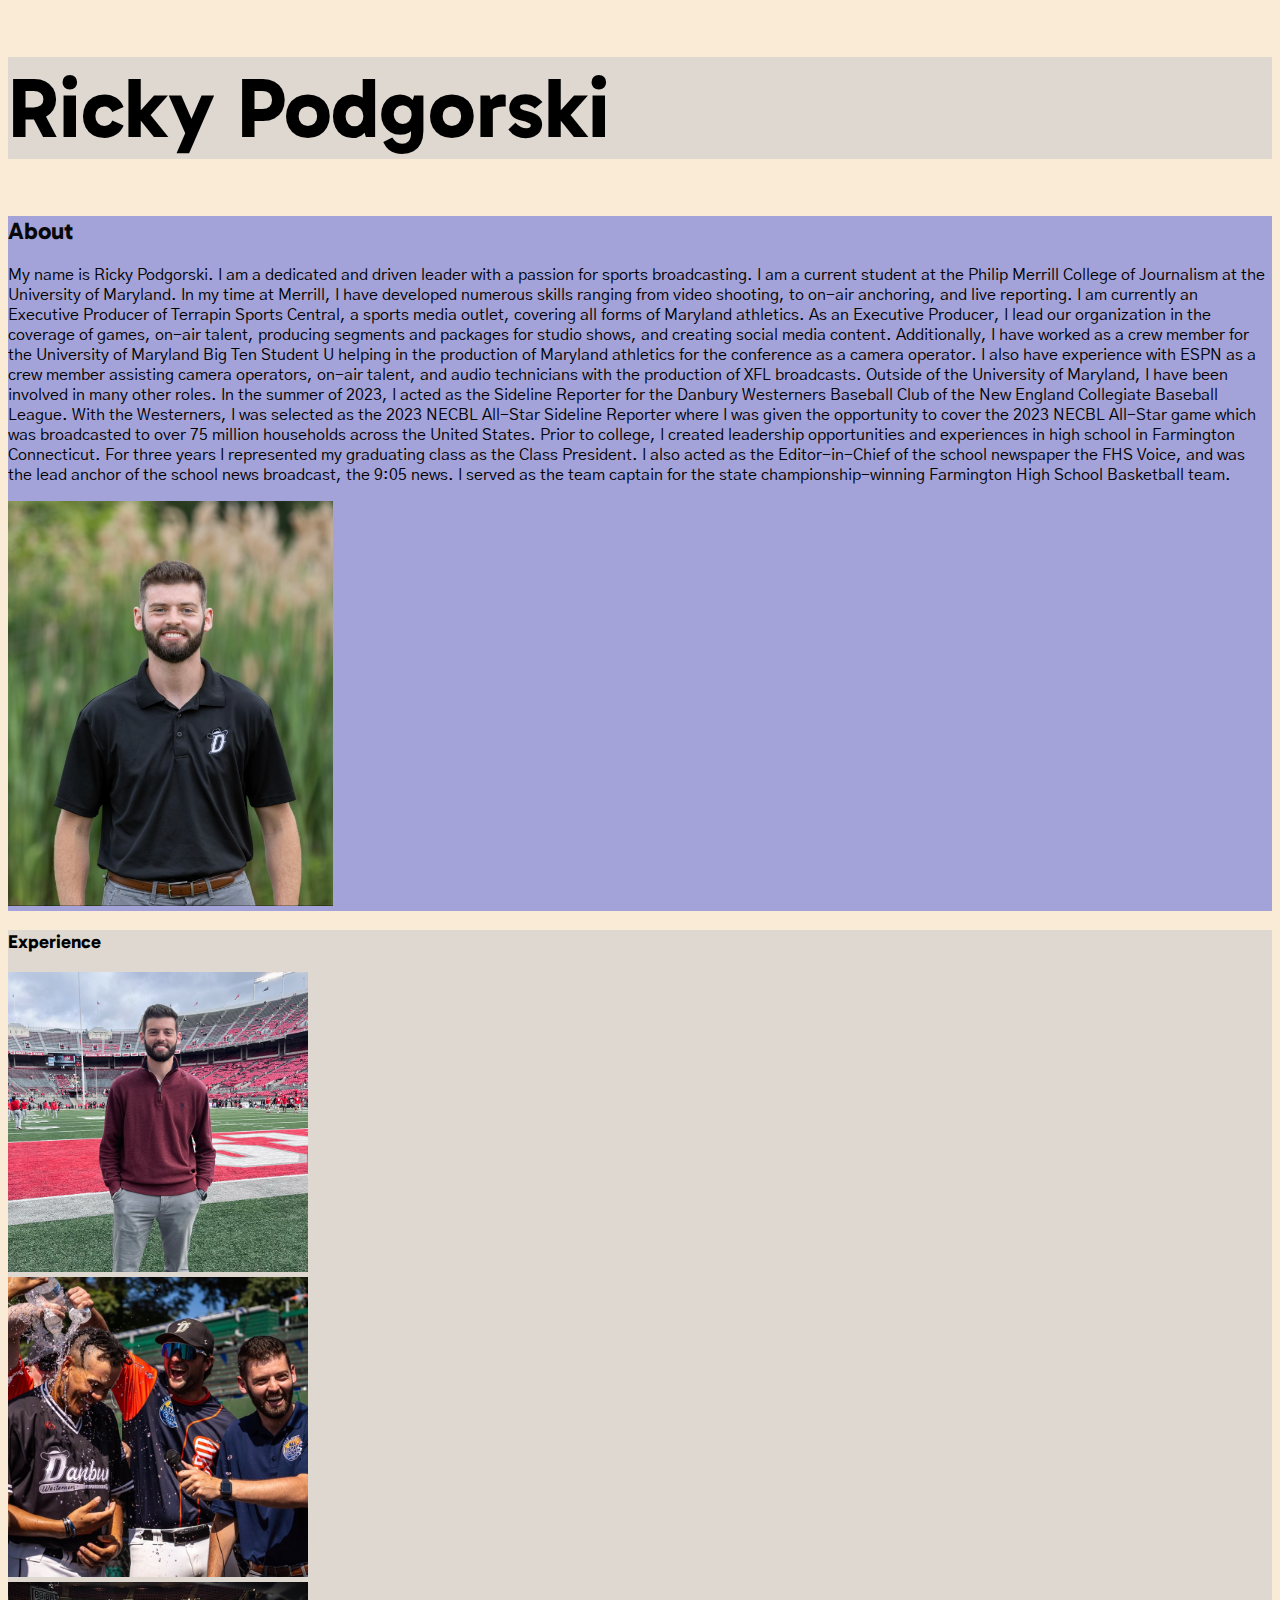
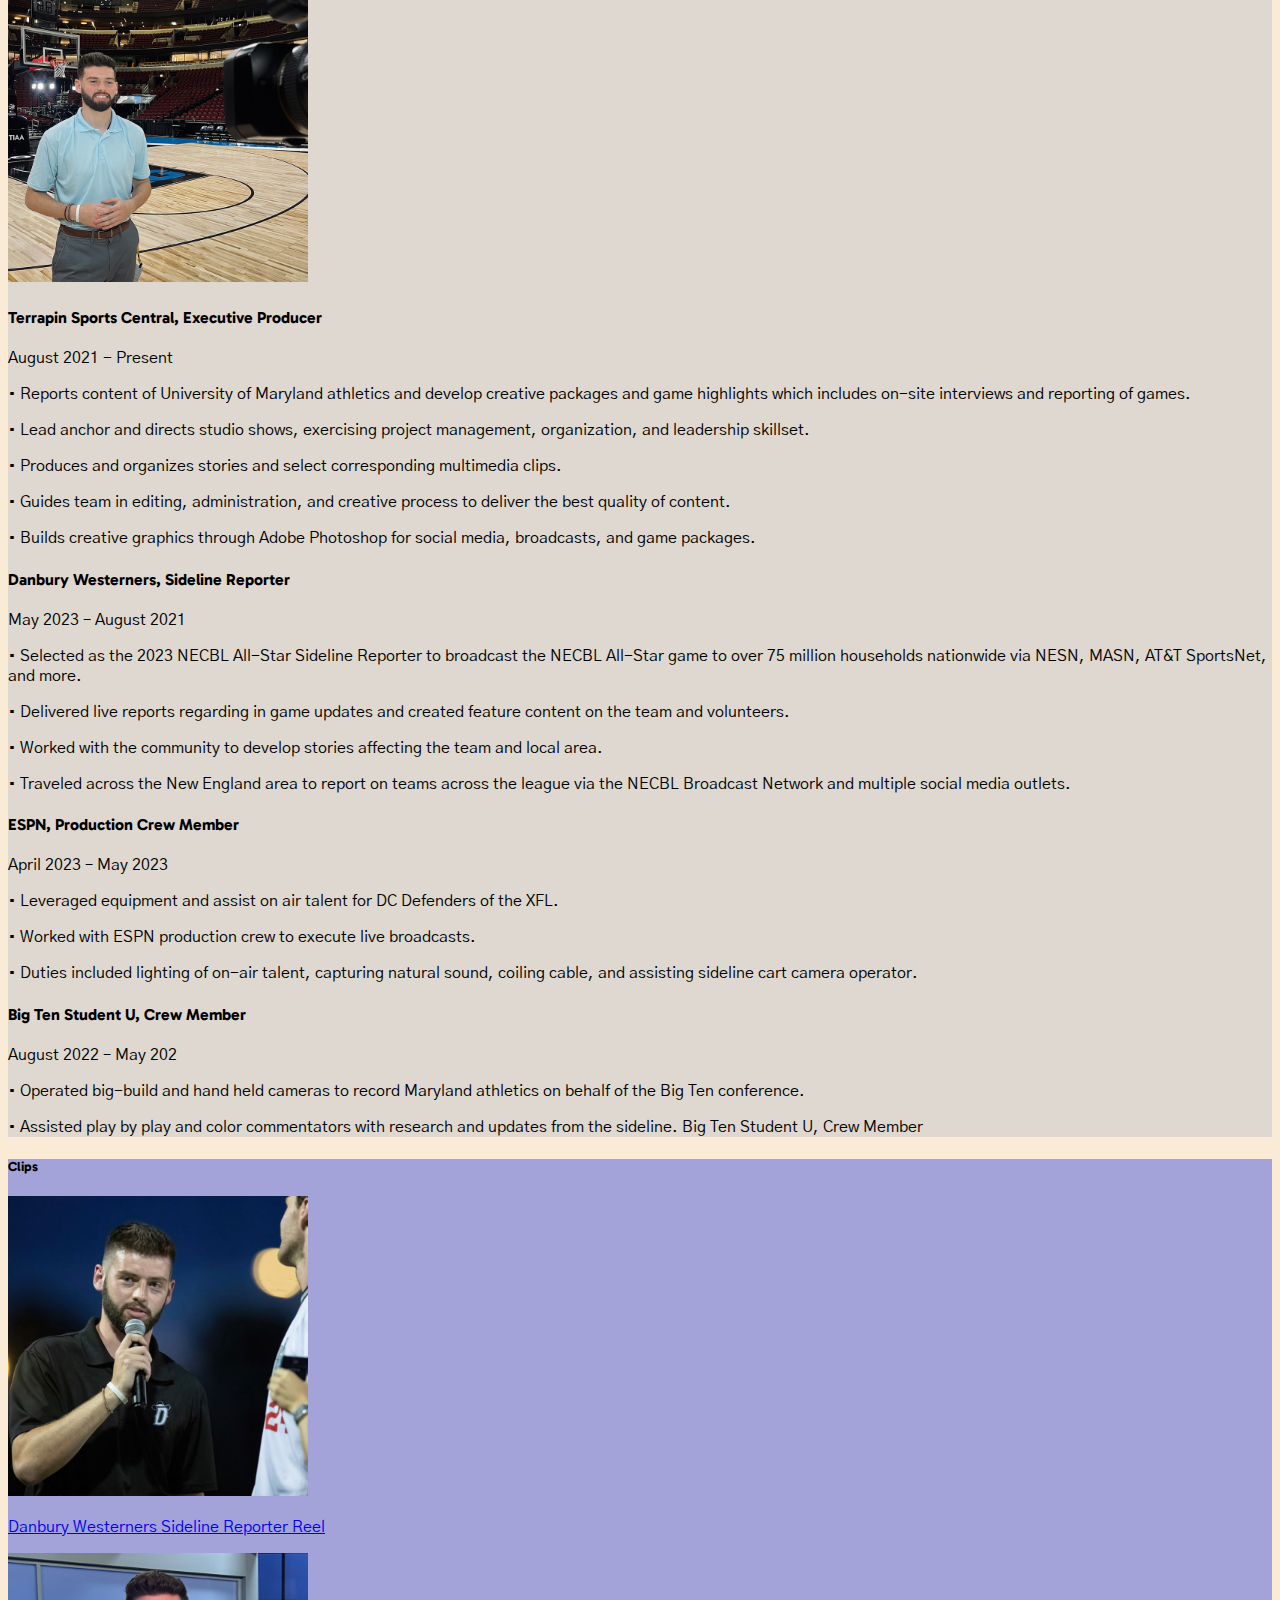
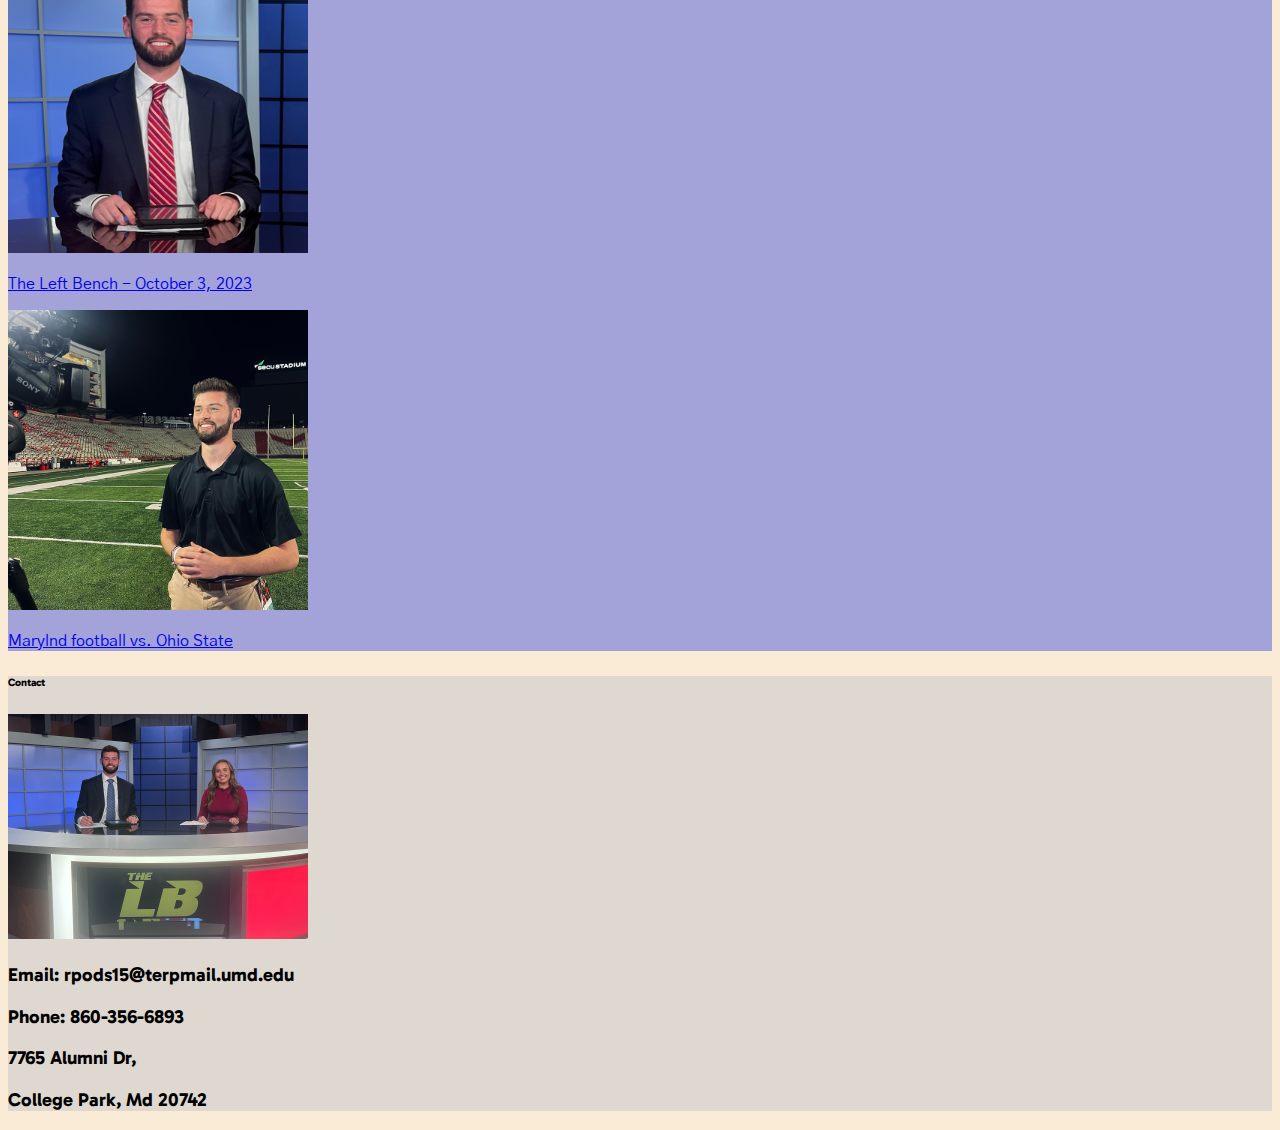
<file: portfolio/index.html>
<!DOCTYPE html>
<html lang="en">

<head>
    <!--meta info-->
    <meta charset="UTF-8">
    <meta name="viewport" content="width=device-width, initial-scale=1.0">
    <!--seo fields-->
    <title>Ricky Podgorski</title>
    <meta name="description"
        content="Aspiring sports journalist at the Philip Merrill College of journalism at the University of Maryland">
    <!--fonts-->
    <link rel="preconnect" href="https://fonts.googleapis.com">
    <link rel="preconnect" href="https://fonts.gstatic.com" crossorigin>
    <link
        href="https://fonts.googleapis.com/css2?family=Gabarito:wght@400;500;600;700;800;900&family=Gothic+A1:wght@100;200;300;400;500;600;700;800;900&display=swap"
        rel="stylesheet">

    <!--css-->
    <link href="https://cdn.jsdelivr.net/npm/bootstrap@5.3.2/dist/css/bootstrap.min.css" rel="stylesheet"
        integrity="sha384-T3c6CoIi6uLrA9TneNEoa7RxnatzjcDSCmG1MXxSR1GAsXEV/Dwwykc2MPK8M2HN" crossorigin="anonymous">

    <link rel="stylesheet" href="css/portfolio.css">
</head>

<body>
    <div class="box2">
        <div class="container-fluid">

            <header>
                <h1>Ricky Podgorski</h1>
            </header>
        </div>
    </div>
    <main>
        <section>
            <div class="box">
                <div class="container-fluid">
                    <div class="row justify-content-evenly">

                        <h2>About</h2>

                        <div class="col-sm-8">
                            <p>


                                My name is Ricky Podgorski. I am a dedicated and driven leader with a passion for sports
                                broadcasting. I am a current student at the Philip Merrill College of Journalism at the
                                University of Maryland. In my time at Merrill, I have developed numerous skills ranging
                                from video shooting, to on-air anchoring, and live reporting.
                                I am currently an Executive Producer of Terrapin Sports Central, a sports media outlet,
                                covering all forms of Maryland athletics. As an Executive Producer, I lead our
                                organization in the coverage of games, on-air talent, producing segments and packages
                                for studio shows, and creating social media content.

                                Additionally, I have worked as a crew member for the University of Maryland Big Ten
                                Student U helping in the production of Maryland athletics for the conference as a camera
                                operator. I also have experience with ESPN as a crew member assisting camera operators,
                                on-air talent, and audio technicians with the production of XFL broadcasts.

                                Outside of the University of Maryland, I have been involved in many other roles. In the
                                summer of 2023, I acted as the Sideline Reporter for the Danbury Westerners Baseball
                                Club of the New England Collegiate Baseball League. With the Westerners, I was selected
                                as
                                the 2023 NECBL All-Star Sideline Reporter where I was given the opportunity to cover the
                                2023 NECBL All-Star game which was broadcasted to over 75 million households across the
                                United States.

                                Prior to college, I created leadership opportunities and experiences in high school in
                                Farmington Connecticut. For three years I represented my graduating class as the Class
                                President. I also acted as the Editor-in-Chief of the school newspaper the FHS Voice,
                                and was the lead anchor of the school news broadcast, the 9:05 news. I served as the
                                team captain for the state championship-winning Farmington High School Basketball team.


                            </p>

                        </div>
                        <div class="col-sm-4">
                            <img src="images/head.jpg" alt="headshot" class="img-fluid" width="325">

                        </div>




                    </div>
                </div>
            </div>
        </section>



        <section>
            <div class="box2">
                <div class="container-fluid">

                    <h3>Experience</h3>
                    <div class="row justify-content-evenly">
                        <div class="col-sm-4">
                            <img src="images/ohio state.png" alt="ohio state" class="img-fluid" width="300">
                        </div>
                        <div class="col-sm-4">
                            <img src="images/necbl.png" alt="necbl" class="img-fluid" width="300">
                        </div>
                        <div class="col-sm-4">
                            <img src="images/big ten.png" alt="big ten" class="img-fluid" width="300">
                        </div>

                        <h4>
                            Terrapin Sports Central, Executive Producer</h4>

                        <p>August 2021 - Present </p>
                        <p>
                            • Reports content of University of Maryland athletics and develop creative packages and game
                            highlights which includes on-site interviews and reporting of games.</p>
                        <p>
                            • Lead anchor and directs studio shows, exercising project management, organization, and
                            leadership skillset.</p>
                        <p>
                            • Produces and organizes stories and select corresponding multimedia clips.</p>
                        <p>
                            • Guides team in editing, administration, and creative process to deliver the best quality
                            of content.</p>
                        <p>
                            • Builds creative graphics through Adobe Photoshop for social media, broadcasts, and game
                            packages.</p>
                        </p>

                        <h4>Danbury Westerners, Sideline Reporter
                        </h4>
                        <p>
                            May 2023 – August 2021
                        </p>
                        <p>
                            • Selected as the 2023 NECBL All-Star Sideline Reporter to broadcast the NECBL All-Star game
                            to over 75 million households nationwide via NESN, MASN, AT&T SportsNet, and more.
                        </p>
                        <p>• Delivered live reports regarding in game updates and created feature content on the team
                            and volunteers.</p>
                        <p>
                            • Worked with the community to develop stories affecting the team and local area.

                        </p>
                        <p>


                            • Traveled across the New England area to report on teams across the league via the NECBL
                            Broadcast Network and multiple social media outlets.
                        </p>

                        </p>

                        <h4>ESPN, Production Crew Member</h4>
                        <p>April 2023 – May 2023 </p>
                        <p>• Leveraged equipment and assist on air talent for DC Defenders of the XFL.
                        </p>
                        <p>• Worked with ESPN production crew to execute live broadcasts.
                        </p>
                        <p>• Duties included lighting of on-air talent, capturing natural sound, coiling cable, and
                            assisting sideline cart camera operator.</p>

                        </p>

                        <h4>Big Ten Student U, Crew Member</h4>
                        <p>August 2022 – May 202
                        </p>
                        <p>• Operated big-build and hand held cameras to record Maryland athletics on behalf of the Big
                            Ten conference.
                        </p>
                        <p>• Assisted play by play and color commentators with research and updates from the sideline.
                            Big Ten Student U, Crew Member
                        </p>
                        </p>
                    </div>

                </div>

            </div>

        </section>
        <section>
            <div class="box">
                <div class="container-fluid">
                    <div class="row justify-content-evenly">

                        <h5>Clips</h5>
                        <div class="col-sm-4">


                            <img src="images/westy.png" alt="ohio state" class="img-fluid" width="300">
                            <p>

                                <a href="https://www.youtube.com/watch?v=OIDaz6EKr3g&t=3s">Danbury Westerners Sideline
                                    Reporter Reel</a>
                            </p>

                        </div>

                        <div class="col-sm-4">
                            <img src="images/show.png" alt="ohio state" class="img-fluid" width="300">
                            <p>

                                <a href="https://www.youtube.com/watch?v=NcdHnexT4Zc">The Left Bench - October 3,
                                    2023</a>

                            </p>

                        </div>


                        <div class="col-sm-4">
                            <img src="images/onfield.png" alt="ohio state" class="img-fluid" width="300">
                            <p>

                                <a href="https://www.youtube.com/watch?v=I0RbRB87FII">Marylnd football vs. Ohio
                                    State</a>

                            </p>

                        </div>



                        </p>



                    </div>
                </div>

            </div>


        </section>


        <section>
            <div class="box2">
                <div class="container-fluid">
                    <div class="row justify-content-evenly">
                        <h6>Contact</h6>

                        <div class="col-sm-3">
                            <img src="images/tlb.png" alt="tlb" class="img-fluid" width="300">

                        </div>
                        <div class="col-sm-9">
                            <h3>
                                Email: rpods15@terpmail.umd.edu

                            </h3>
                            <h3>

                                Phone: 860-356-6893

                            </h3>
                            <h3>
                                7765 Alumni Dr,

                            </h3>
                            <h3>
                                College Park, Md 20742

                            </h3>


                        </div>





                    </div>
                </div>
            </div>


        </section>


    </main>










    <script src="https://cdn.jsdelivr.net/npm/@popperjs/core@2.11.8/dist/umd/popper.min.js"
        integrity="sha384-I7E8VVD/ismYTF4hNIPjVp/Zjvgyol6VFvRkX/vR+Vc4jQkC+hVqc2pM8ODewa9r"
        crossorigin="anonymous"></script>
    <script src="https://cdn.jsdelivr.net/npm/bootstrap@5.3.2/dist/js/bootstrap.min.js"
        integrity="sha384-BBtl+eGJRgqQAUMxJ7pMwbEyER4l1g+O15P+16Ep7Q9Q+zqX6gSbd85u4mG4QzX+"
        crossorigin="anonymous"></script>

</body>

</html>
</file>
<file: portfolio/css/portfolio.css>
body {
    font-family: 'Gothic A1', sans-serif;
}

h1 {
    font-family: 'Gabarito', sans-serif;
    color: rgb(0, 0, 0);
    font-size: 85px;
}

h2 {
    font-family: 'Gabarito', sans-serif;
    color: rgb(8, 8, 8);
}

h3 {
    font-family: 'Gabarito', sans-serif;
    color: rgb(0, 0, 0);
}

h4 {
    font-family: 'Gabarito', sans-serif;
    color: rgb(0, 0, 0);

}

h5 {
    font-family: 'Gabarito', sans-serif;
    color: rgb(0, 0, 0);


}

h6 {
    font-family: 'Gabarito', sans-serif;
    color: rgb(0, 0, 0);

}


p {
    text-align: left;
    color: rgb(0, 0, 0);
}


.box {
    background-color: rgb(163, 163, 217);
}

.box2 {
    background-color: rgb(222, 216, 208);
}

body {
    background-color: antiquewhite;
}
</file>
